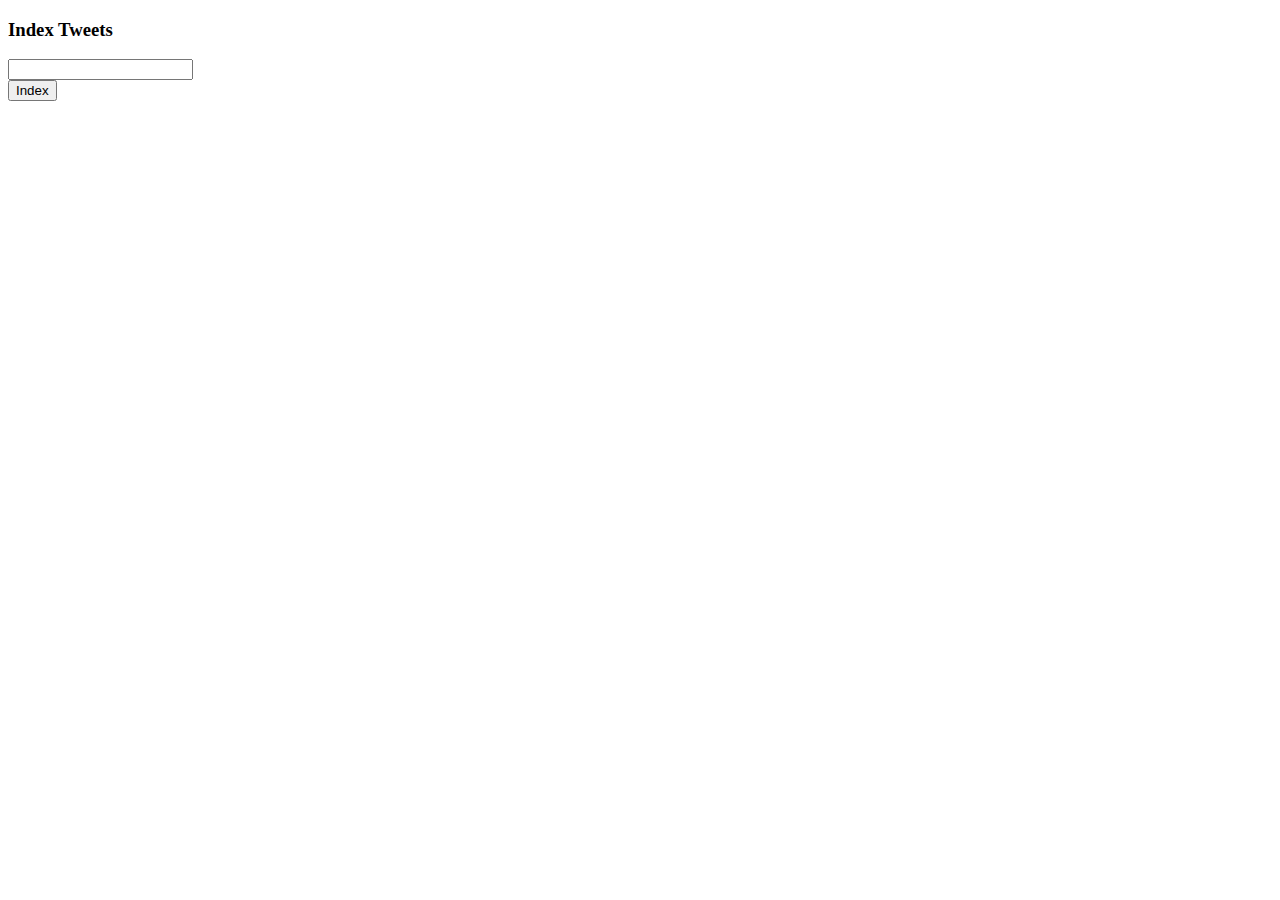
<file: src/main/resources/views/twitter/index.html>
<!DOCTYPE html>
<html xmlns:th="http://www.thymeleaf.org"
      xmlns:social="http://spring.io/springsocial"
      xmlns:layout="http://www.ultraq.net.nz/thymeleaf/layout"
      layout:decorator="layout">
<head>
    <title>Index Tweets</title>
</head>
<body>

<div id="content" layout:fragment="content">
    <h3>Index Tweets</h3>

    <form th:action="@{/twitter/index}" method="post">
        <input type="hidden" name="_csrf" th:value="${_csrf.token}" />
        <div class="form-group">
            <input name="query" />
        </div>
        <input type="submit" value="Index" class="btn"/>
    </form>
   </div>
</body>
</html>
</file>
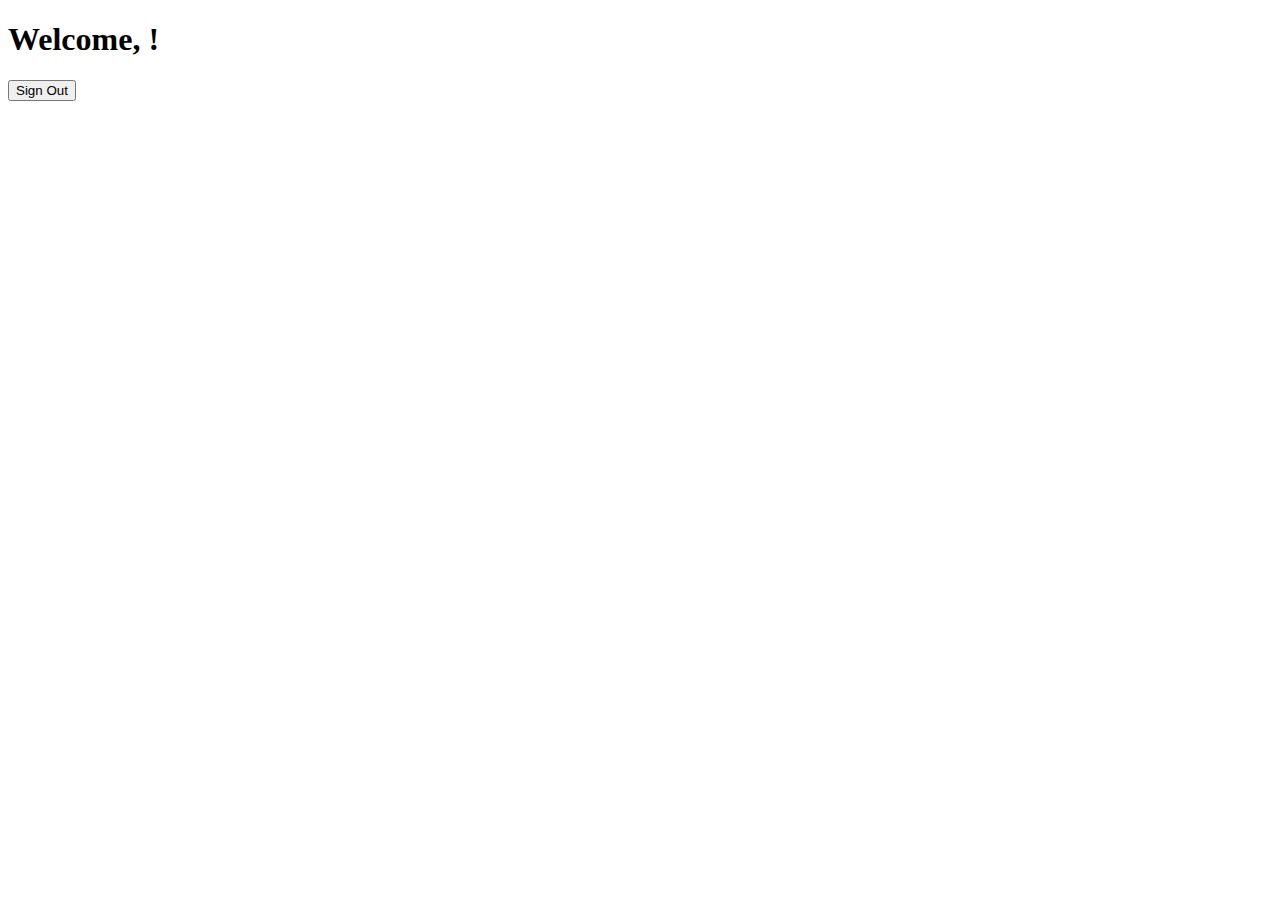
<file: src/main/resources/views/home.html>
<!DOCTYPE html>
<html xmlns:th="http://www.thymeleaf.org"
	  xmlns:social="http://spring.io/springsocial"
	  xmlns:layout="http://www.ultraq.net.nz/thymeleaf/layout"
	  layout:decorator="layout">
	<head>
		<title>Home</title>
	</head>
	<body>
		<div id="content" layout:fragment="content">
            <h1 class="cover-heading">Welcome, <span th:text="${account.firstName}"></span>!</h1>

			<form method="POST" th:action="@{/signout}">
				<input type="hidden" name="_csrf" th:value="${_csrf.token}" />
				<button class="btn">Sign Out</button>
			</form>
		</div>
	</body>
</html>
</file>
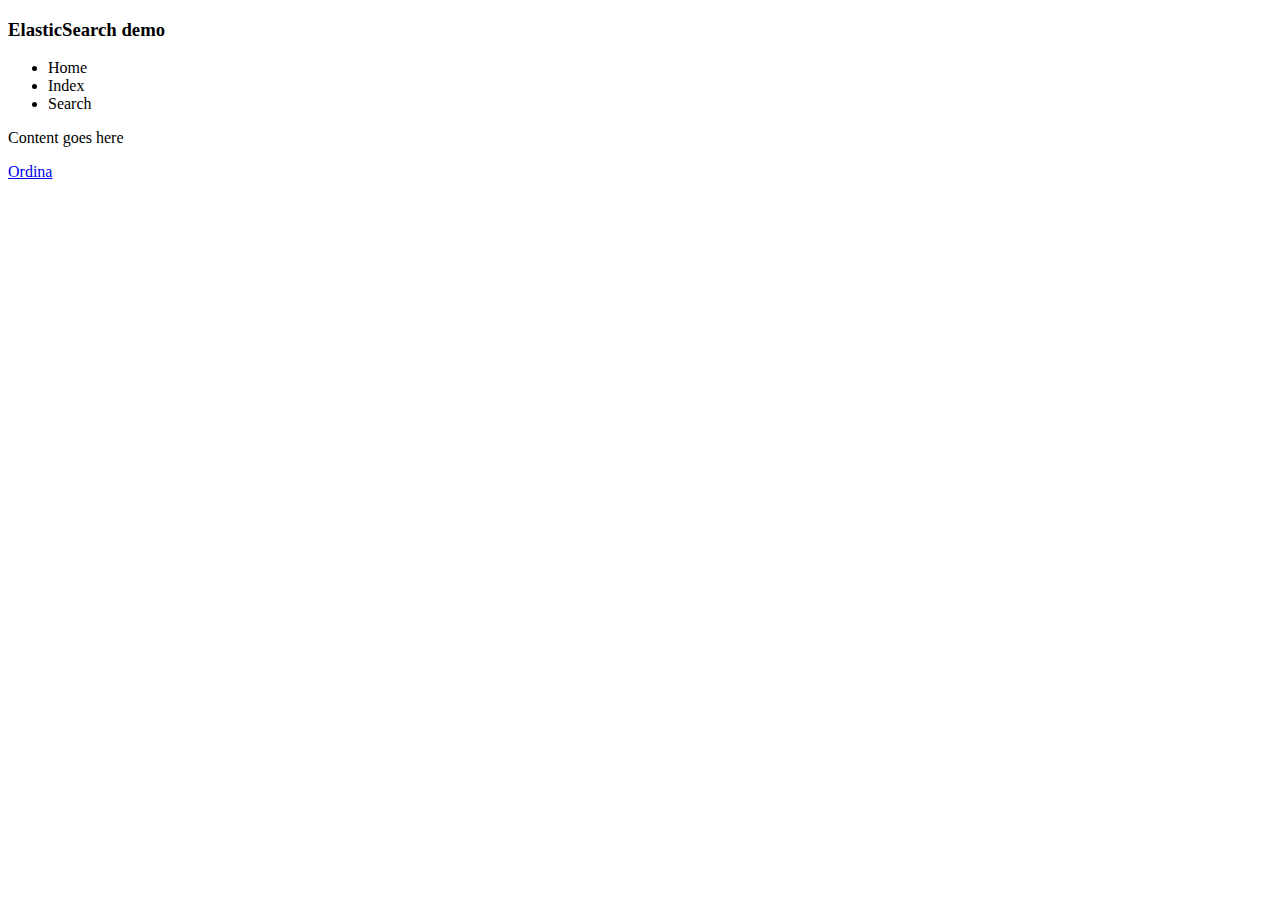
<file: src/main/resources/views/layout.html>
<!DOCTYPE html>
<html lang="en"
      xmlns:th="http://www.thymeleaf.org"
      xmlns:social="http://spring.io/springsocial"
      xmlns:layout="http://www.ultraq.net.nz/thymeleaf/layout">
<head>
    <meta charset="utf-8"/>
    <meta http-equiv="X-UA-Compatible" content="IE=edge"/>
    <meta name="viewport" content="width=device-width, initial-scale=1" />
    <meta name="description" content=""/>
    <meta name="author" content=""/>

    <title>Elastic Facebook</title>

    <!-- Bootstrap core CSS -->
    <link th:href="@{/resources/css/bootstrap.min.css}" rel="stylesheet" />

    <!-- Custom styles for this template -->
    <link th:href="@{/resources/css/cover.css}" rel="stylesheet" />

    <!-- HTML5 shim and Respond.js IE8 support of HTML5 elements and media queries -->
    <!--[if lt IE 9]>
    <script src="https://oss.maxcdn.com/html5shiv/3.7.2/html5shiv.min.js"></script>
    <script src="https://oss.maxcdn.com/respond/1.4.2/respond.min.js"></script>
    <![endif]-->
</head>

<body>

<div class="site-wrapper">

    <div class="site-wrapper-inner">

        <div class="cover-container">

            <div class="masthead clearfix">
                <div class="inner">
                    <h3 class="masthead-brand">ElasticSearch demo</h3>
                    <ul class="nav masthead-nav">
                        <li><a th:href="@{/}">Home</a></li>
                        <th:block social:connected="twitter">
                        <li><a th:href="@{/twitter/index}">Index</a></li>
                        <li><a th:href="@{/twitter/search}">Search</a></li>
                        </th:block>
                    </ul>
                </div>
            </div>

            <div class="inner cover">
                <div id="content" layout:fragment="content">
                    Content goes here
                </div>
            </div>

            <div class="mastfoot">
                <div class="inner">
                    <p><a href="http://ordina.be">Ordina</a></p>
                </div>
            </div>

        </div>

    </div>

</div>

<script src="https://ajax.googleapis.com/ajax/libs/jquery/1.11.1/jquery.min.js"></script>
<script th:src="@{/resources/js/bootstrap.min.js}"></script>
</body>
</html>
</file>
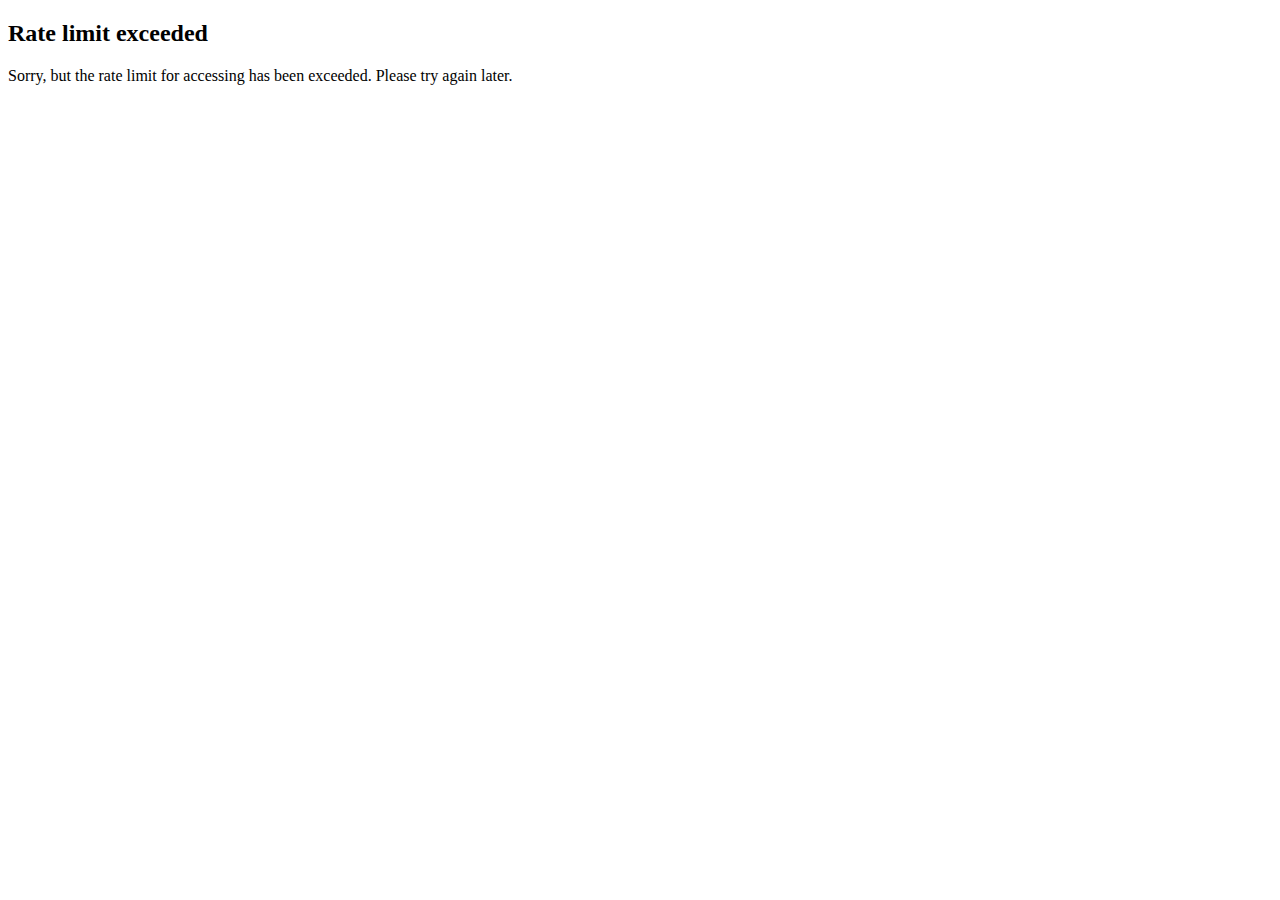
<file: src/main/resources/views/ratelimit.html>
<!DOCTYPE html>
<html xmlns:th="http://www.thymeleaf.org"
	  xmlns:social="http://spring.io/springsocial"
	  xmlns:layout="http://www.ultraq.net.nz/thymeleaf/layout"
	  layout:decorator="layout">
	<head>
		<title>Elastic Search Demo</title>
	</head>
	<body>
		<div id="content" layout:fragment="content">
			<h2>Rate limit exceeded</h2>
			<p>Sorry, but the rate limit for accessing <span th:text="${providerId}"/> has been exceeded. Please try again later.</p>
		</div>
	</body>
</html>
</file>
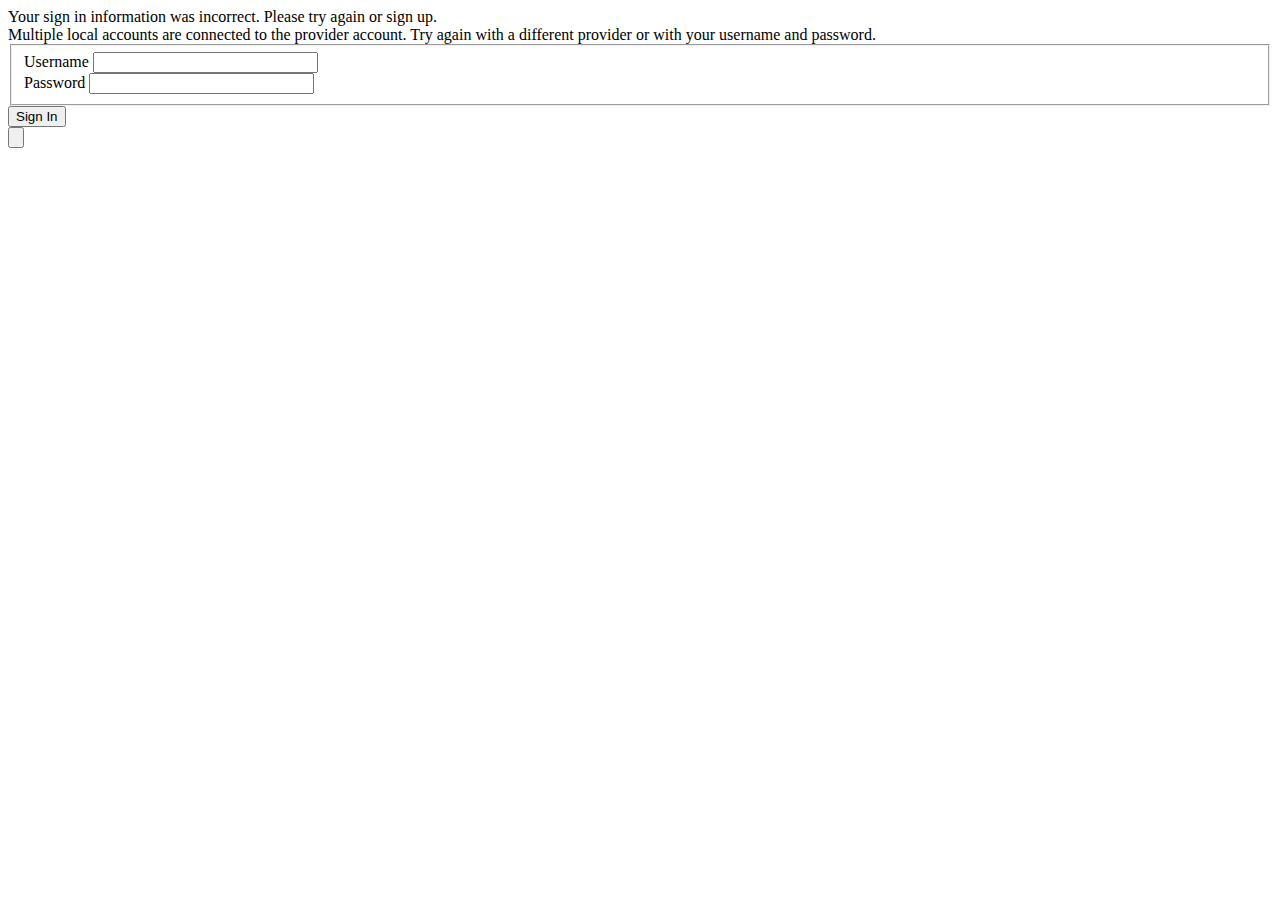
<file: src/main/resources/views/signin.html>
<!DOCTYPE html>
<html xmlns:th="http://www.thymeleaf.org"
	  xmlns:social="http://spring.io/springsocial"
	  xmlns:layout="http://www.ultraq.net.nz/thymeleaf/layout"
	  layout:decorator="layout">
	<head>
        <title>Elastic Search Demo</title>
	</head>
	<body>
		<div id="content" layout:fragment="content">
			<form id="signin" th:action="@{/signin/authenticate}" method="post">
				<input type="hidden" name="_csrf" th:value="${_csrf.token}"></input>
				<div class="formInfo">
			  		<div class="error" th:if="${param.error eq 'bad_credentials'}">
			  			Your sign in information was incorrect.
			  			Please try again or <a th:href="@{/signup}">sign up</a>.
			  		</div>
			  		<div class="error" th:if="${param.error eq 'multiple_users'}">
			  			Multiple local accounts are connected to the provider account.
			  			Try again with a different provider or with your username and password.
			  		</div>
				</div>
				<fieldset>
                    <div class="form-group">
					    <label for="login">Username</label>
					    <input id="login" name="username" type="text" size="25"></input>
                    </div>
                    <div class="form-group">
					    <label for="password">Password</label>
					    <input id="password" name="password" type="password" size="25"></input>
                    </div>
				</fieldset>
				<button type="submit" class="btn">Sign In</button>


				<!--<p>You can <a th:href="@{/signup}">signup</a> with a new account.</p>-->
			</form>

            <!-- TWITTER SIGNIN -->
            <form id="tw_signin" th:action="@{/signin/twitter}" method="POST">
                <input type="hidden" name="_csrf" th:value="${_csrf.token}"></input>
                <button type="submit"><img th:src="@{/resources/social/twitter/sign-in-with-twitter-d.png}" /></button>
            </form>

		</div>
	</body>
</html>
</file>
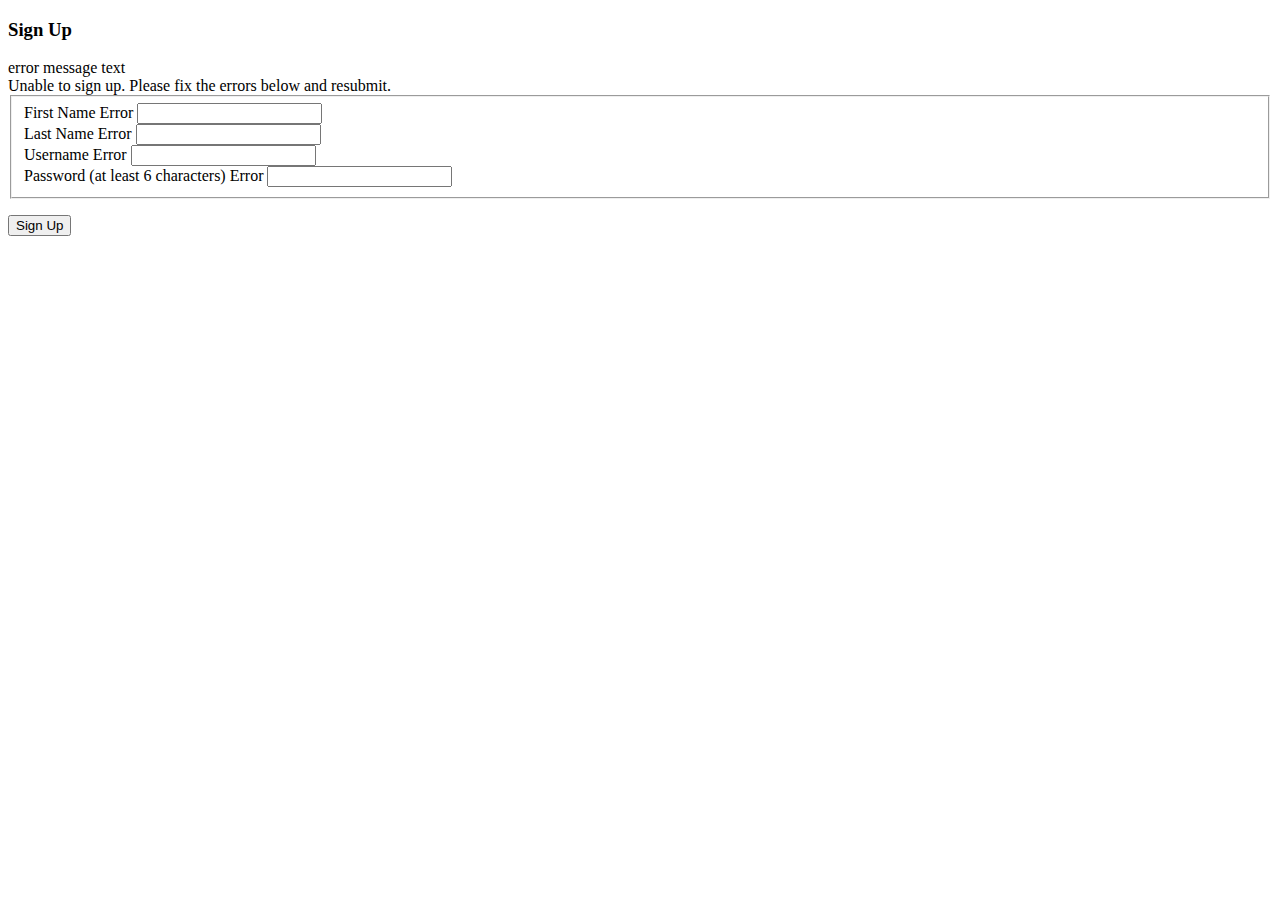
<file: src/main/resources/views/signup.html>
<!DOCTYPE html>
<html xmlns:th="http://www.thymeleaf.org"
	  xmlns:social="http://spring.io/springsocial"
	  xmlns:layout="http://www.ultraq.net.nz/thymeleaf/layout"
	  layout:decorator="layout">
	<head>
        <title>Elastic Search Demo</title>
	</head>
	<body>
		<div id="content" layout:fragment="content">
			<h3>Sign Up</h3>

			<div th:if="${!#strings.isEmpty(message)}"
				 th:class="${message.type.cssClass}"
				 th:text="${message.text}">error message text</div>

			<form id="signup" th:action="@{/signup}" method="post" th:object="${signupForm}">
				<input type="hidden" name="_csrf" th:value="${_csrf.token}" />
				<div class="formInfo">
					<div class="error" th:if="${#fields.hasErrors('*')}">Unable to sign up. Please fix the errors below and resubmit.</div>
				</div>

				<fieldset>
                    <div class="form-group">
                        <label for="firstName">First Name <span th:if="${#fields.hasErrors('firstName')}" class="error" th:text="${#fields.errors('firstName')[0]}">Error</span></label>
                        <input type="text" th:field="*{firstName}" />
                    </div>
                    <div class="form-group">
                        <label for="lastName">Last Name <span th:if="${#fields.hasErrors('lastName')}" class="error" th:text="${#fields.errors('lastName')[0]}">Error</span></label>
                        <input type="text" th:field="*{lastName}" />
                    </div>
                    <div class="form-group">
                        <label for="username">Username <span th:if="${#fields.hasErrors('username')}" class="error" th:text="${#fields.errors('username')[0]}">Error</span></label>
                        <input type="text" th:field="*{username}" />
                    </div>
                    <div class="form-group">
                        <label for="password">Password (at least 6 characters) <span th:if="${#fields.hasErrors('password')}" class="error" th:text="${#fields.errors('password')[0]}">Error</span></label>
                        <input type="password" th:field="*{password}" />
                    </div>
				</fieldset>
				<p><button type="submit" class="btn">Sign Up</button></p>
			</form>
		</div>
	</body>
</html>
</file>
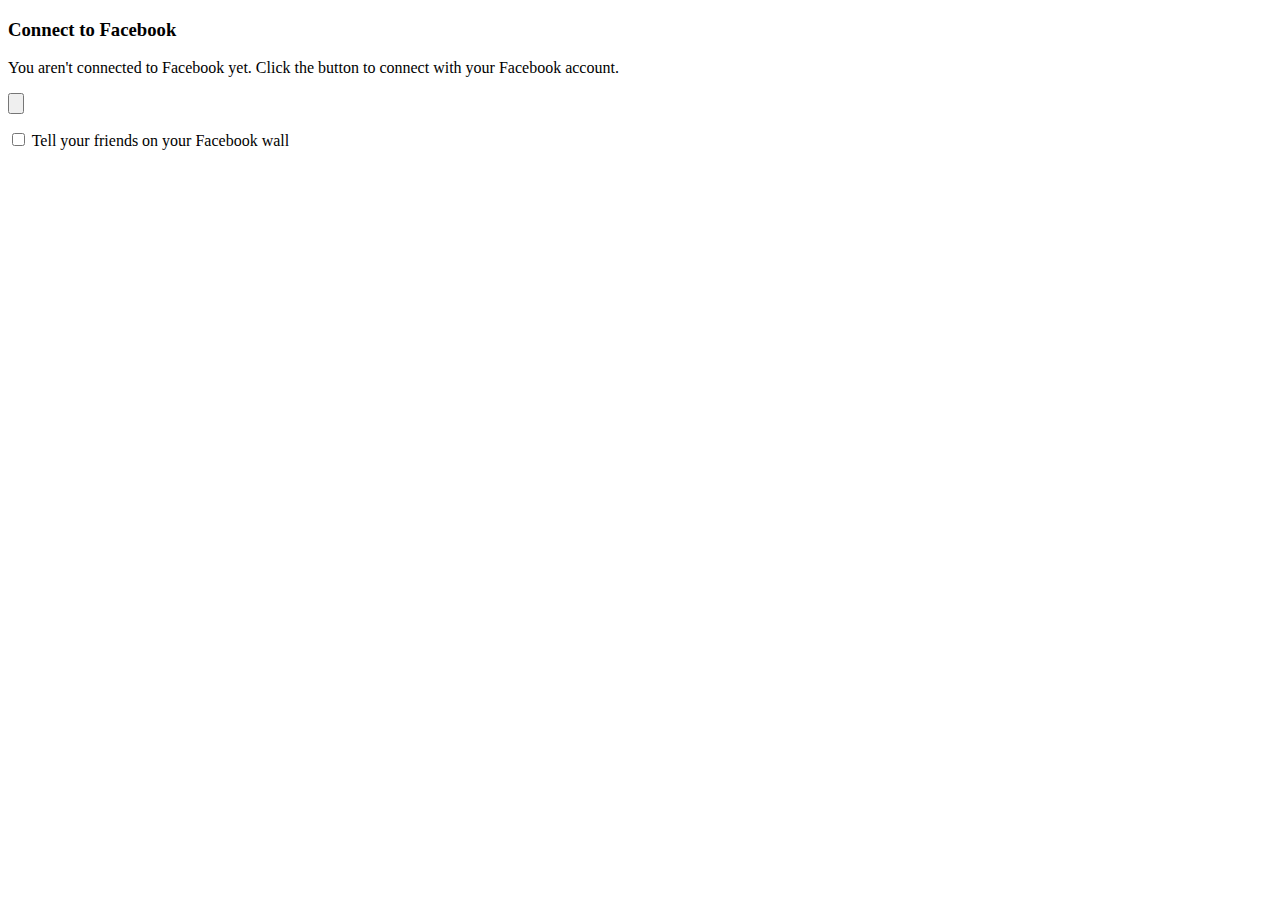
<file: src/main/resources/views/connect/facebookConnect.html>
<!DOCTYPE html>
<html xmlns:th="http://www.thymeleaf.org"
	  xmlns:social="http://spring.io/springsocial"
	  xmlns:layout="http://www.ultraq.net.nz/thymeleaf/layout"
	  layout:decorator="layout">
	<head>
        <title>Elastic Search Demo</title>
	</head>
	<body>
		<div id="content" layout:fragment="content">
			<h3>Connect to Facebook</h3>

			<form th:action="@{/connect/facebook}" method="POST">
				<input type="hidden" name="_csrf" th:value="${_csrf.token}" />
				<input type="hidden" name="scope" value="publish_stream,user_photos,offline_access" />
				<div class="formInfo">
					<p>You aren't connected to Facebook yet. Click the button to connect with your Facebook account.</p>
				</div>
				<p><button type="submit"><img th:src="@{/resources/social/facebook/connect_light_medium_short.gif}"/></button></p>
				<label for="postToWall"><input id="postToWall" type="checkbox" name="postToWall" /> Tell your friends on your Facebook wall</label>
			</form>
		</div>
	</body>
</html>
</file>
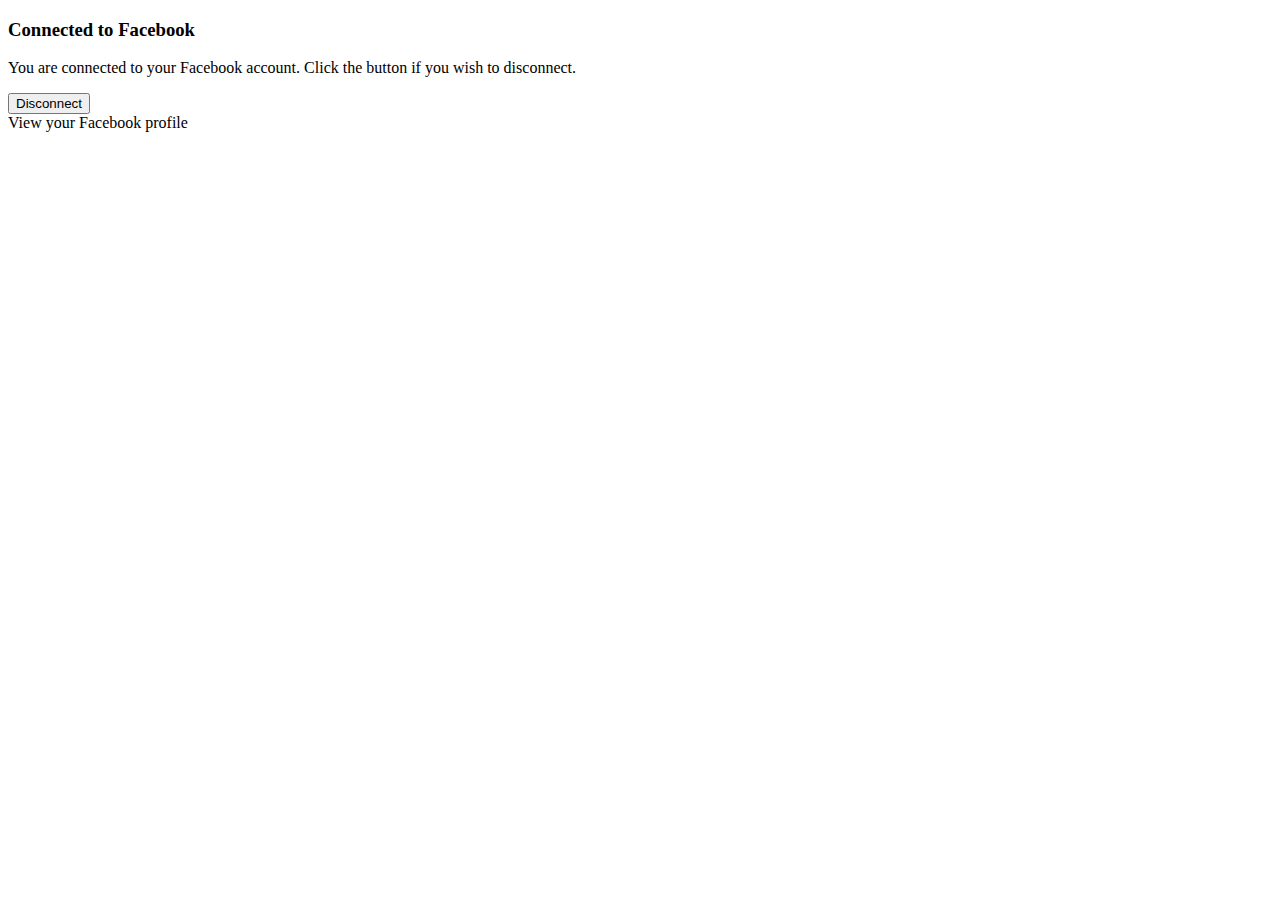
<file: src/main/resources/views/connect/facebookConnected.html>
<!DOCTYPE html>
<html xmlns:th="http://www.thymeleaf.org"
	  xmlns:social="http://spring.io/springsocial"
	  xmlns:layout="http://www.ultraq.net.nz/thymeleaf/layout"
	  layout:decorator="layout">
	<head>
        <title>Elastic Search Demo</title>
	</head>
	<body>
		<div id="content" layout:fragment="content">
			<h3>Connected to Facebook</h3>

			<form id="disconnect" method="post">
				<input type="hidden" name="_csrf" th:value="${_csrf.token}" />
				<div class="formInfo">
					<p>
						You are connected to your Facebook account.
						Click the button if you wish to disconnect.
					</p>
				</div>
				<button type="submit">Disconnect</button>
				<input type="hidden" name="_method" value="delete" />
			</form>

			<a th:href="@{/facebook}">View your Facebook profile</a>
		</div>
	</body>
</html>
</file>
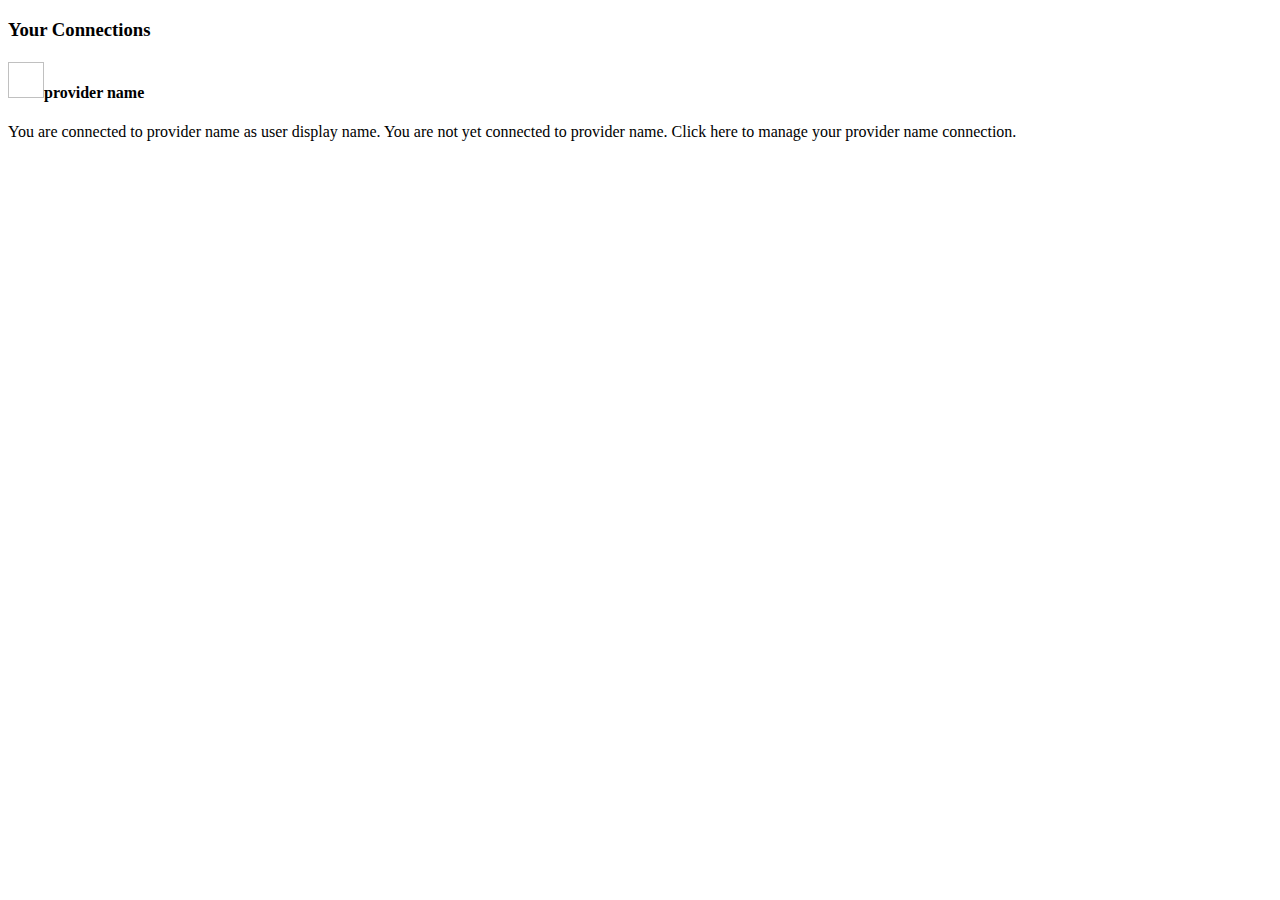
<file: src/main/resources/views/connect/status.html>
<!DOCTYPE html>
<html xmlns:th="http://www.thymeleaf.org"
	  xmlns:social="http://spring.io/springsocial"
	  xmlns:layout="http://www.ultraq.net.nz/thymeleaf/layout"
	  layout:decorator="layout">
	<head>
        <title>Elastic Search Demo</title>
	</head>
	<body>
		<div id="content" layout:fragment="content">
			<h3>Your Connections</h3>

			<div class="accountConnection" th:each="providerId : ${providerIds}">
				<h4><img th:src="@{#{${providerId} + '.icon'}}" width="36" height="36" /><span th:text="#{${providerId} + '.displayName'}">provider name</span></h4>
				<p>
 				<span th:if="${!#lists.isEmpty(connectionMap[__${providerId}__])}">
					You are connected to <span th:text="#{${providerId} + '.displayName'}">provider name</span> as <span th:text="${connectionMap[__${providerId}__][0].displayName}">user display name</span>.
				</span>
				<span th:if="${#lists.isEmpty(connectionMap[__${providerId}__])}">
					You are not yet connected to <span th:text="#{${providerId} + '.displayName'}">provider name</span>.
				</span>
				Click <a th:href="@{'/connect/' + ${providerId}}">here</a> to manage your <span th:text="#{${providerId} + '.displayName'}">provider name</span> connection.
				</p>
 			</div>
		</div>
	</body>
</html>
</file>
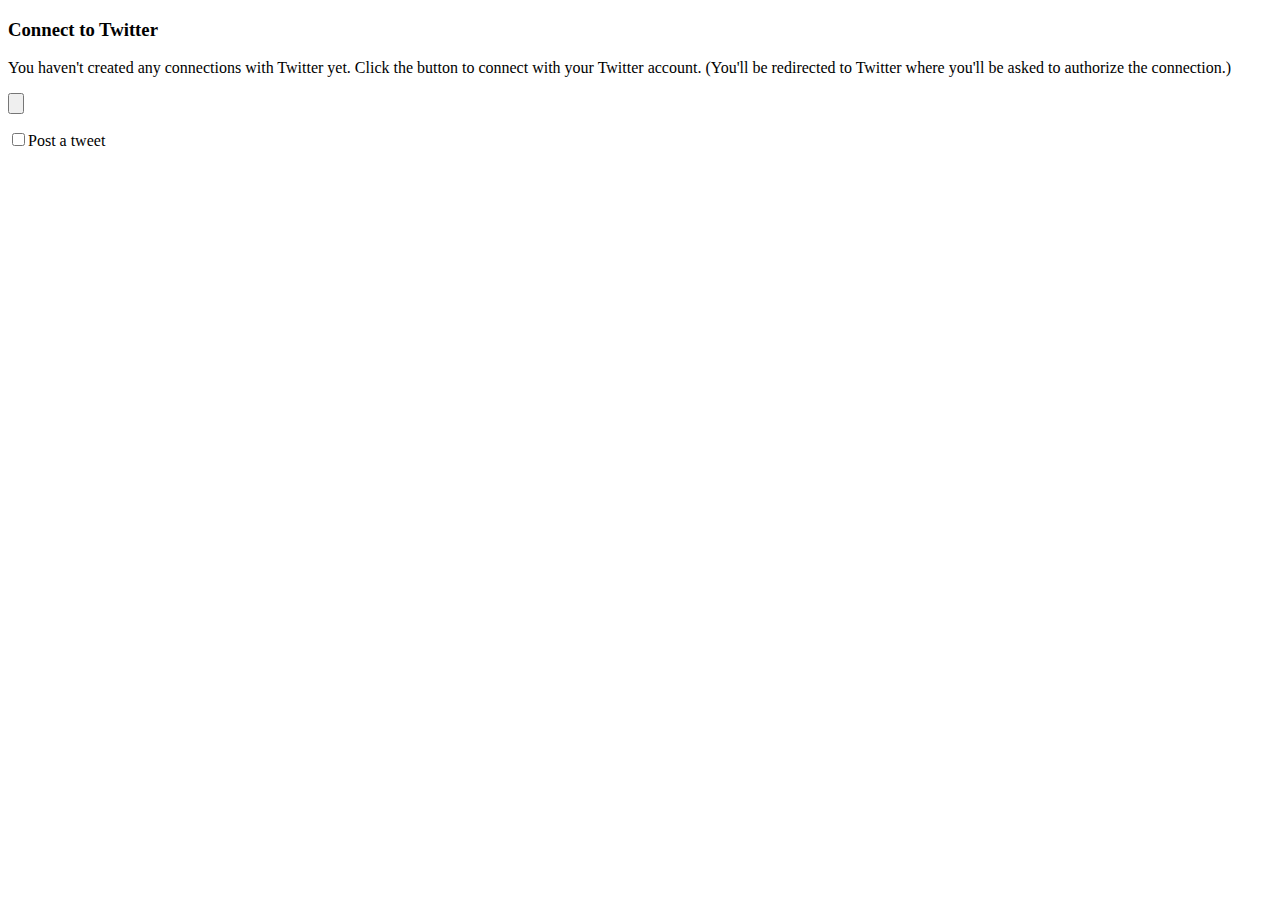
<file: src/main/resources/views/connect/twitterConnect.html>
<!DOCTYPE html>
<html xmlns:th="http://www.thymeleaf.org"
	  xmlns:social="http://spring.io/springsocial"
	  xmlns:layout="http://www.ultraq.net.nz/thymeleaf/layout"
	  layout:decorator="layout">
	<head>
        <title>Elastic Search Demo</title>
	</head>
	<body>
		<div id="content" layout:fragment="content">
			<h3>Connect to Twitter</h3>

			<form th:action="@{/connect/twitter}" method="POST">
				<input type="hidden" name="_csrf" th:value="${_csrf.token}" />
				<div class="formInfo">
					<p>
						You haven't created any connections with Twitter yet. Click the button to connect with your Twitter account.
						(You'll be redirected to Twitter where you'll be asked to authorize the connection.)
					</p>
				</div>
				<p><button type="submit"><img th:src="@{/resources/social/twitter/connect-with-twitter.png}"/></button></p>
				<label for="postTweet"><input id="postTweet" type="checkbox" name="postTweet" />Post a tweet</label>
			</form>
		</div>
	</body>
</html>
</file>
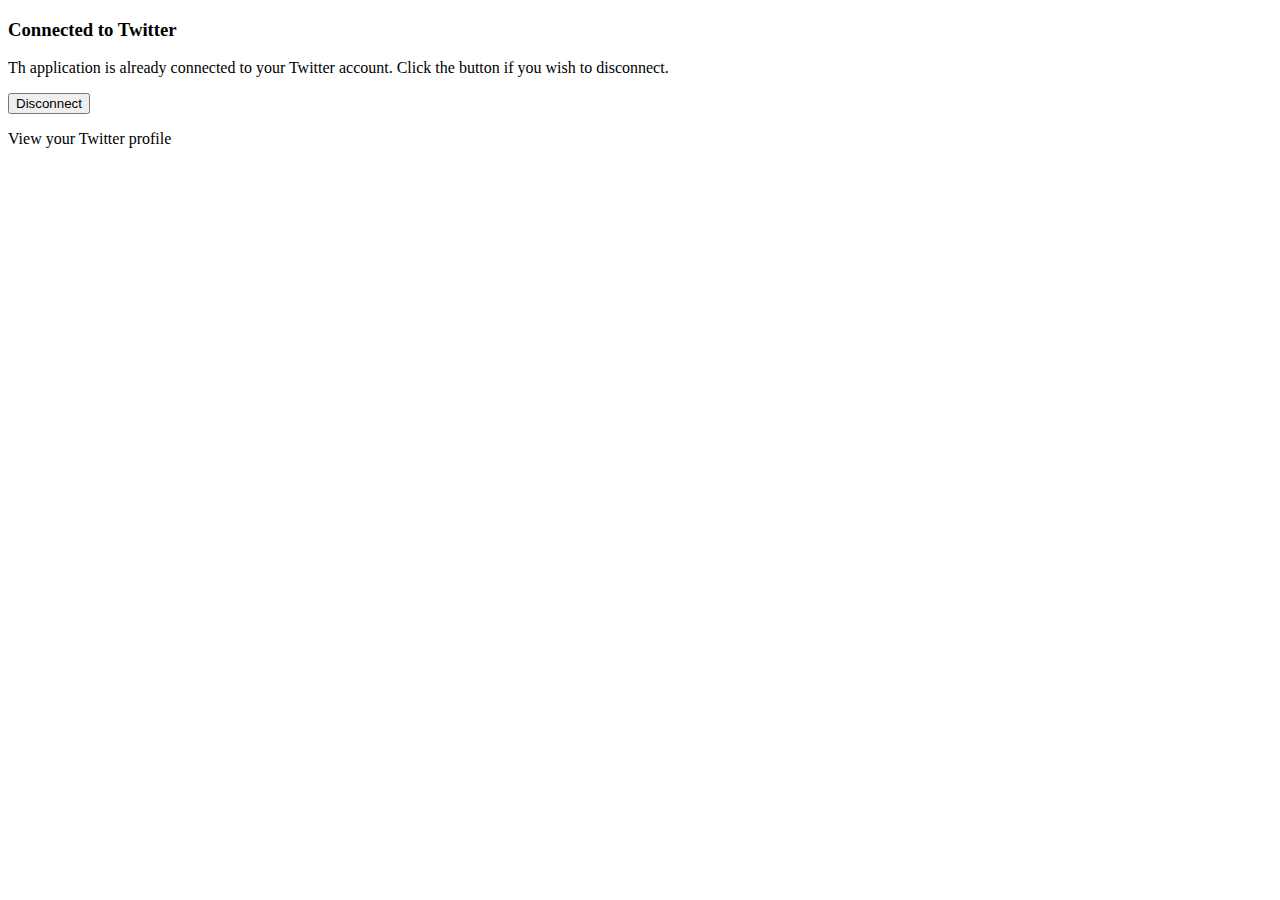
<file: src/main/resources/views/connect/twitterConnected.html>
<!DOCTYPE html>
<html xmlns:th="http://www.thymeleaf.org"
	  xmlns:social="http://spring.io/springsocial"
	  xmlns:layout="http://www.ultraq.net.nz/thymeleaf/layout"
	  layout:decorator="layout">
	<head>
        <title>Elastic Search Demo</title>
	</head>
	<body>
		<div id="content" layout:fragment="content">
			<h3>Connected to Twitter</h3>

			<form id="disconnect" method="post">
				<input type="hidden" name="_csrf" th:value="${_csrf.token}" />
				<div class="formInfo">
					<p>Th application is already connected to your Twitter account.
						Click the button if you wish to disconnect.</p>
				</div>

				<button type="submit">Disconnect</button>
				<input type="hidden" name="_method" value="delete" />
			</form>

			<p><a th:href="@{/twitter}">View your Twitter profile</a></p>
		</div>
	</body>
</html>
</file>
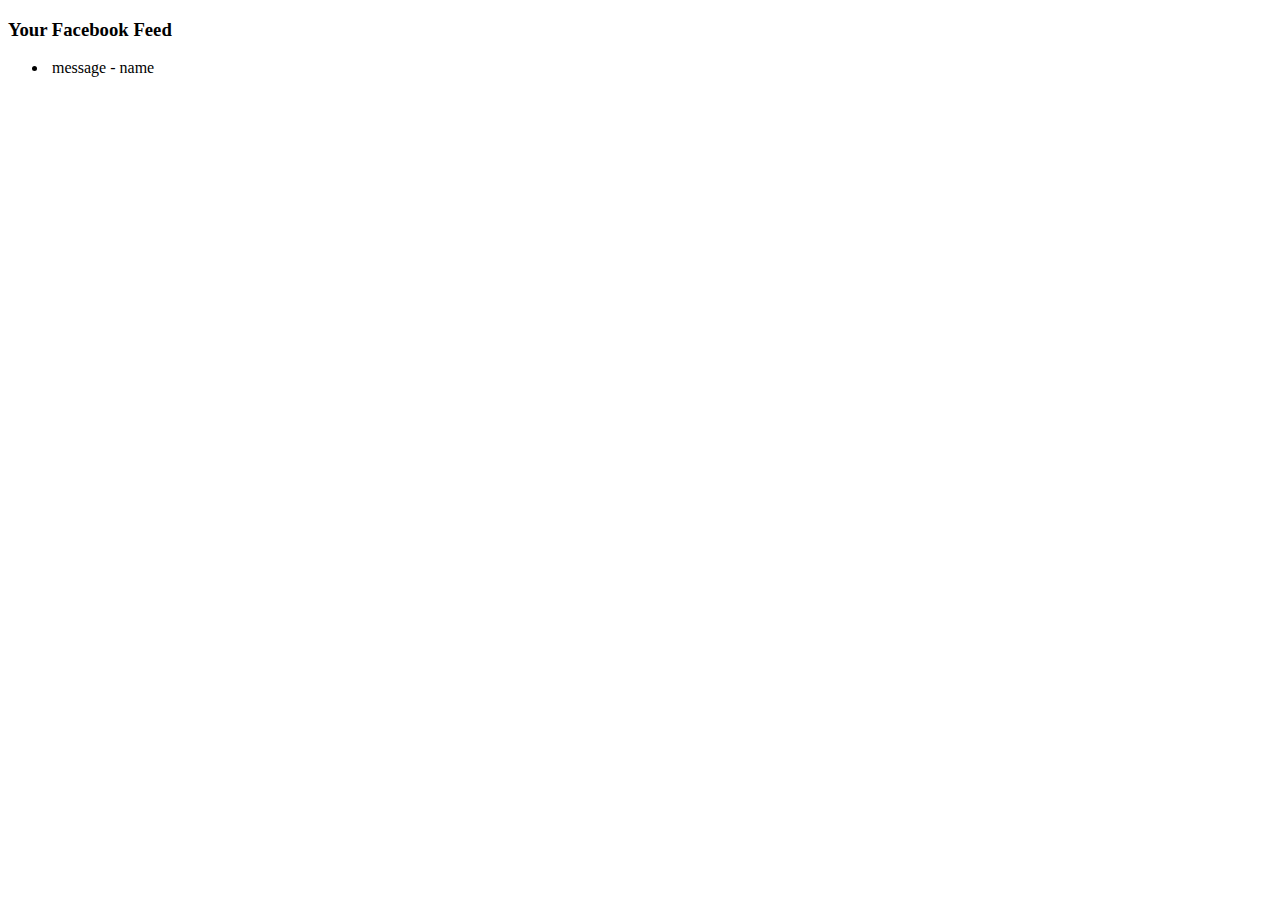
<file: src/main/resources/views/facebook/feed.html>
<!DOCTYPE html>
<html xmlns:th="http://www.thymeleaf.org"
	  xmlns:social="http://spring.io/springsocial"
	  xmlns:layout="http://www.ultraq.net.nz/thymeleaf/layout"
	  layout:decorator="layout">
	<head>
		<title>Search Feed</title>
	</head>
	<body>
		<div id="content" layout:fragment="content">
			<h3>Your Facebook Feed</h3>

			<div class="feed">
			<ul class="feedList">
				<li class="post" th:each="post : ${feed}">
                    <p>
                        <img th:if="${!#strings.isEmpty(post.picture)}" th:src="${post.picture}" align="top"/>
                        <span th:text="${post.message}">message</span> - <span th:text="${post.name}">name</span>
                    </p>
				</li>
			</ul>
			</div>
		</div>
	</body>
</html>
</file>
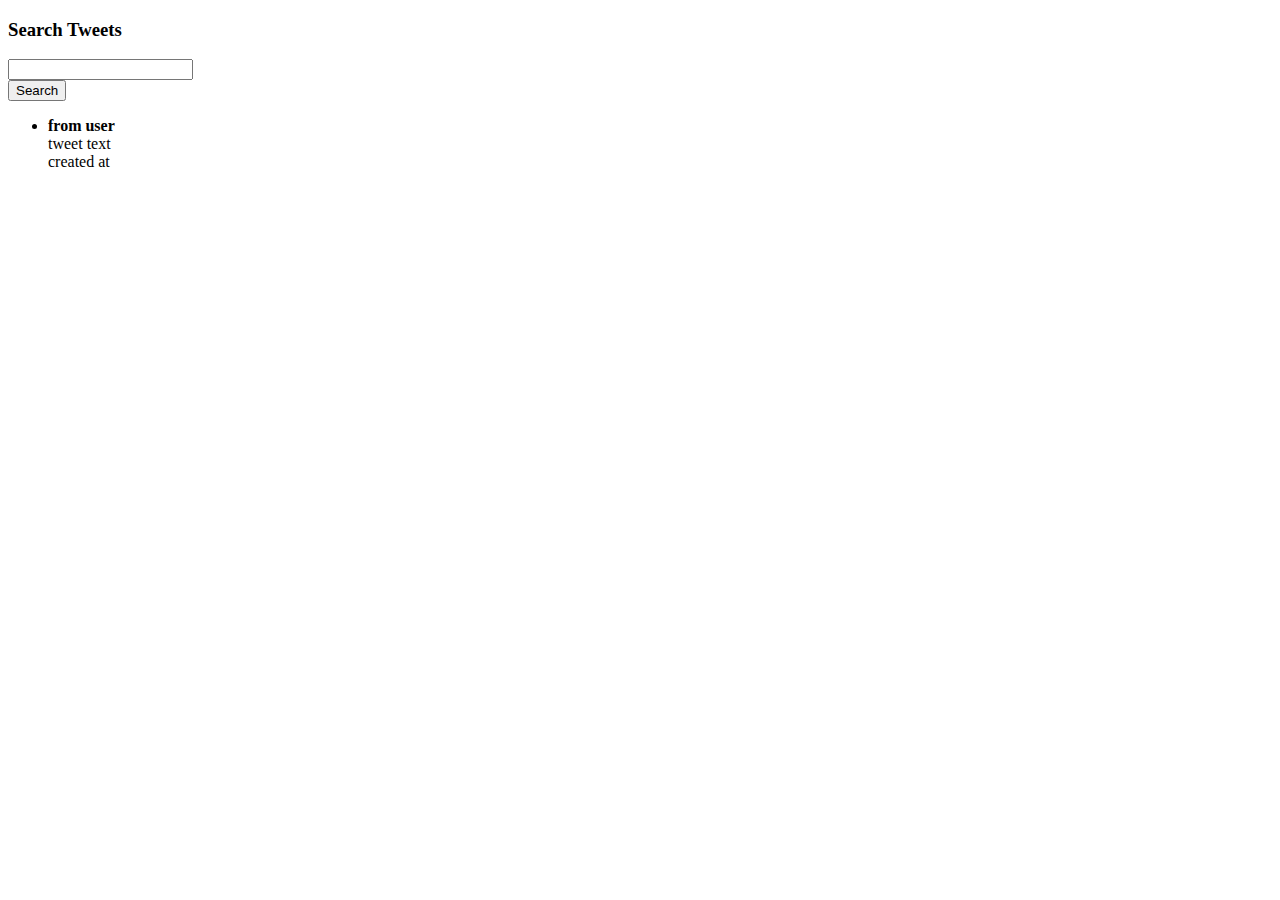
<file: src/main/resources/views/twitter/search.html>
<!DOCTYPE html>
<html xmlns:th="http://www.thymeleaf.org"
      xmlns:social="http://spring.io/springsocial"
      xmlns:layout="http://www.ultraq.net.nz/thymeleaf/layout"
      layout:decorator="layout">
<head>
    <title>Search Tweets</title>
</head>
<body>

<div id="content" layout:fragment="content">
    <h3>Search Tweets</h3>

    <form th:action="@{/twitter/search}" method="post">
        <input type="hidden" name="_csrf" th:value="${_csrf.token}" />
        <div class="form-group">
            <input name="query" />
        </div>
        <input type="submit" value="Search" class="btn"/>
    </form>

    <ul class="imagedList">
        <li class="imagedItem" th:each="tweet : ${tweets}">
            <div class="image" th:if="${!#strings.isEmpty(tweet.profileImageUrl)}">
                <img th:src="${tweet.profileImageUrl}" align="left"/>
            </div>
            <div class="content">
                <strong><a th:href="'http://twitter.com/' + ${tweet.fromUser}" th:text="${tweet.fromUser}">from user</a></strong><br/>
                <span th:text="${tweet.text}">tweet text</span><br/>
                <span class="postTime" th:text="${tweet.createdAt}">created at</span>
            </div>
        </li>
    </ul>
</div>
</body>
</html>
</file>
